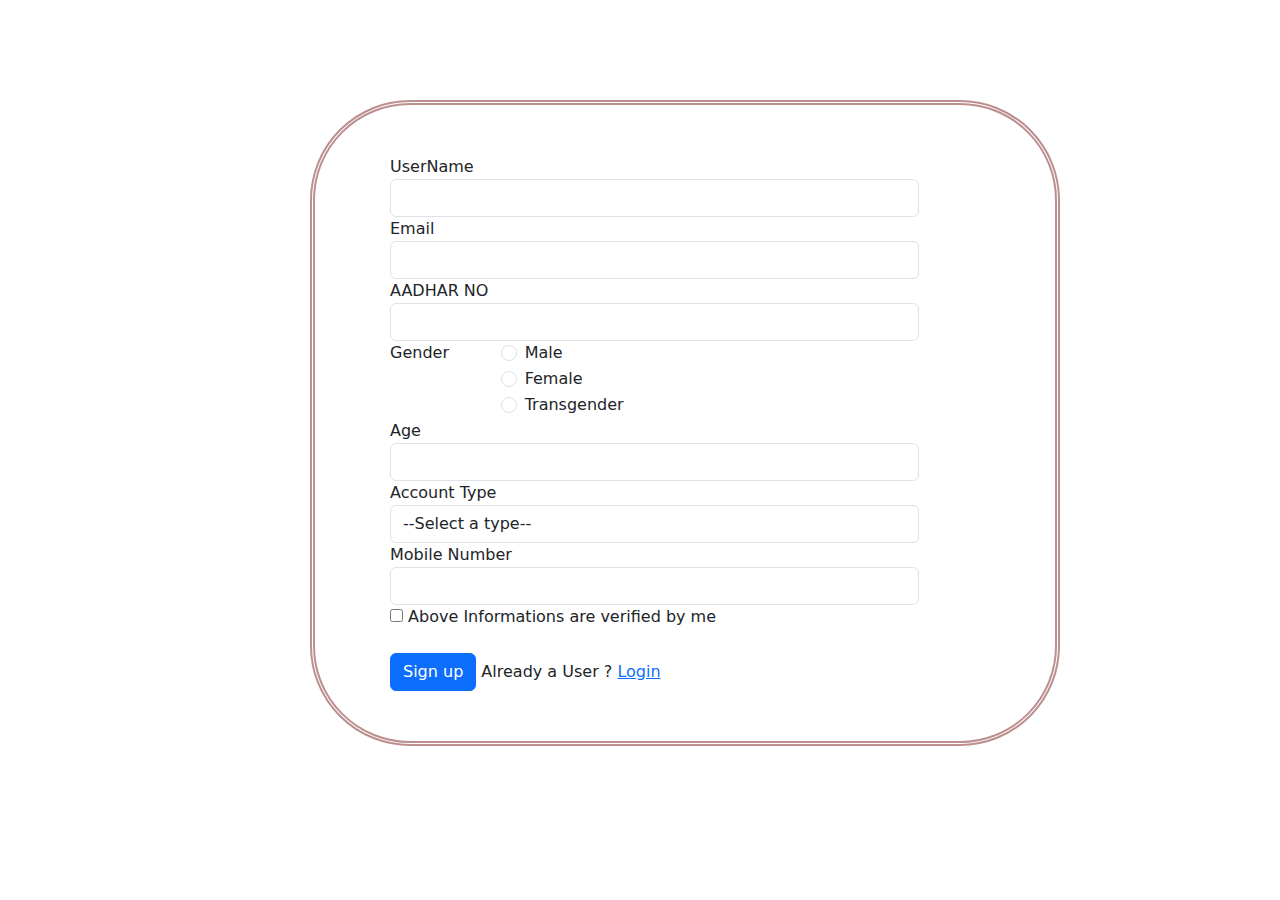
<file: index.html>
<!DOCTYPE html>
<html lang="en">
<head>
    <meta charset="UTF-8">
    <meta http-equiv="X-UA-Compatible" content="IE=edge">
    <meta name="viewport" content="width=device-width, initial-scale=1.0">
    <title>IPL_4</title>
    <link rel="stylesheet" href="style.css">
    <link rel="stylesheet" href="https://cdn.jsdelivr.net/npm/bootstrap@5.3.0-alpha1/dist/css/bootstrap.min.css">
</head>
<body>

    <div class="container"  >
        <form onsubmit=" return validateForm()">
             <div class="row">
                <label for="inputUsername3" class="col-label">UserName</label>
                    <div class="col-sm-10">
                        <input type="uname" class="form-control" id="inputUsername3" required>
                    </div>
                </div>
                <div class="row">
                <label for="inputEmail3" class="col-label">Email</label>
                <div class="col-sm-10">
                    <input type="email" class="form-control" id="inputEmail3" required>
                </div>
                </div>
                <div class="row">
                <label for="inputPassword3" class="col-label">AADHAR NO </label>
                <div class="col-sm-10">
                    <input type="number" class="form-control" id="inputPassword3" required>
                </div>
                </div>
                <fieldset class="row">
                <legend class="col-form-label col-sm-2 pt-0">Gender</legend>
                <div class="col-sm-10">
                    <div class="form-check">
                    <input class="form-check-input" type="radio" name="gridRadios" id="gridRadios1" value="option1" >
                    <label class="form-check-label" for="gridRadios1">
                        Male
                    </label>
                    </div>
                    <div class="form-check">
                    <input class="form-check-input" type="radio" name="gridRadios" id="gridRadios2" value="option2">
                    <label class="form-check-label" for="gridRadios2">
                        Female
                    </label>
                    </div>
                    <div class="form-check Optional">
                    <input class="form-check-input" type="radio" name="gridRadios" id="gridRadios3" value="option3" aria-checked="">
                    <label class="form-check-label" for="gridRadios3">
                        Transgender
                    </label>
                    </div>
                </div>
                </fieldset>
                        <div class="row">
                            <label for="age" class="col-label">Age</label>
                            <div class="col-sm-10">
                            <input type="age" class="form-control" id="age" required>
                        </div>
                            </div>
                 
                        <div class="row">
                        <label for="acctype" class="col-label">Account Type</label>
                        
                        <div class="col-sm-10">
                        <select id="acctype" class="form-control" name="acctype" required>
                            <option value="">--Select a type--</option>
                            <option value="SA">Savings Account</option>
                                <option value="CA">Current Account</option>
                                <option value="JA">Joint Account</option>
                        </select>
                    </div>
                        </div>

                        <div class="row">
                            <label for="mob" class="col-label">Mobile Number </label>
                            <div class="col-sm-10">
                            <input type="tel" class="form-control" id="mob" required>
                        </div>
                            </div>
                        
                <div class="row">
                <div class="col-sm-10 ">   
                    <input class="fc-input" type="checkbox" id="gr" required>
                    <label class="fc-label" for="gr">
                        Above Informations are verified by me
                    </label>  
                </div>
            </div>
            <br/>
                <input type="submit" class="btn btn-primary"id="demo" value="Sign up">  
                Already a User ? 
               <a href="login.html">Login</a>
               
       </form>
                
                
                
        </form>
        <script>

            /*function f(){

                  if (name == "" && email == "" && aadhar == "" && age == "" && phone =="") {
                    alert("Enter all Detaials !!");
                  } 
                  else if (!n.test(name) || !e.test(email) || !A.test(aadhar) ||!a.test(age) ||!m.test(phone)) {
                    validateForm();
                  } 
            } */
            function validateForm()
                {
                    var name = document.forms[0]["inputUsername3"].value;
                    var email = document.forms[0]["inputEmail3"].value;
                    var aadhar  = document.forms[0]["inputPassword3"].value;
                    var age = document.forms[0]["age"].value;
                    var phone = document.getElementById("mob").value;
    
                    const n = /\w{7,}/;
                    const e =  /^[a-zA-Z0-9._]+@[a-zA-Z0-9._]+\.[a-zA-Z]{2,}$/;
                    const A = /^\d{12}$/;
                    const a = /^\d{2,}$/;
                    const m = /^\d{10}$/

                        if (!n.test(name) || !e.test(email) || !A.test(aadhar) ||!a.test(age) ||!m.test(phone) ) 
                        {  
                          
                          if (!n.test(name)) {
                           alert("Please Enter a valid user name");
                           return false;
                          } else if (!e.test(email)) {
                            alert("Please enter a valid email address");
                            return false;
                          } else if (!A.test(aadhar)) {
                            alert("Enter the 12 digit AADHAR Number");
                            return false;
                          } else if (!a.test(age)) {
                            alert("Age must be filled out");
                            return false;
                          }
                        else if (!m.test(phone)) {
                            alert("Please enter a valid 10 digit number");
                            return false;
                          } 
                        }
                        else
                        {
                            alert("Now Login !!!");
                            return true;
                        }
                }
        </script>
    </div>
    
</body>
</html>
</file>
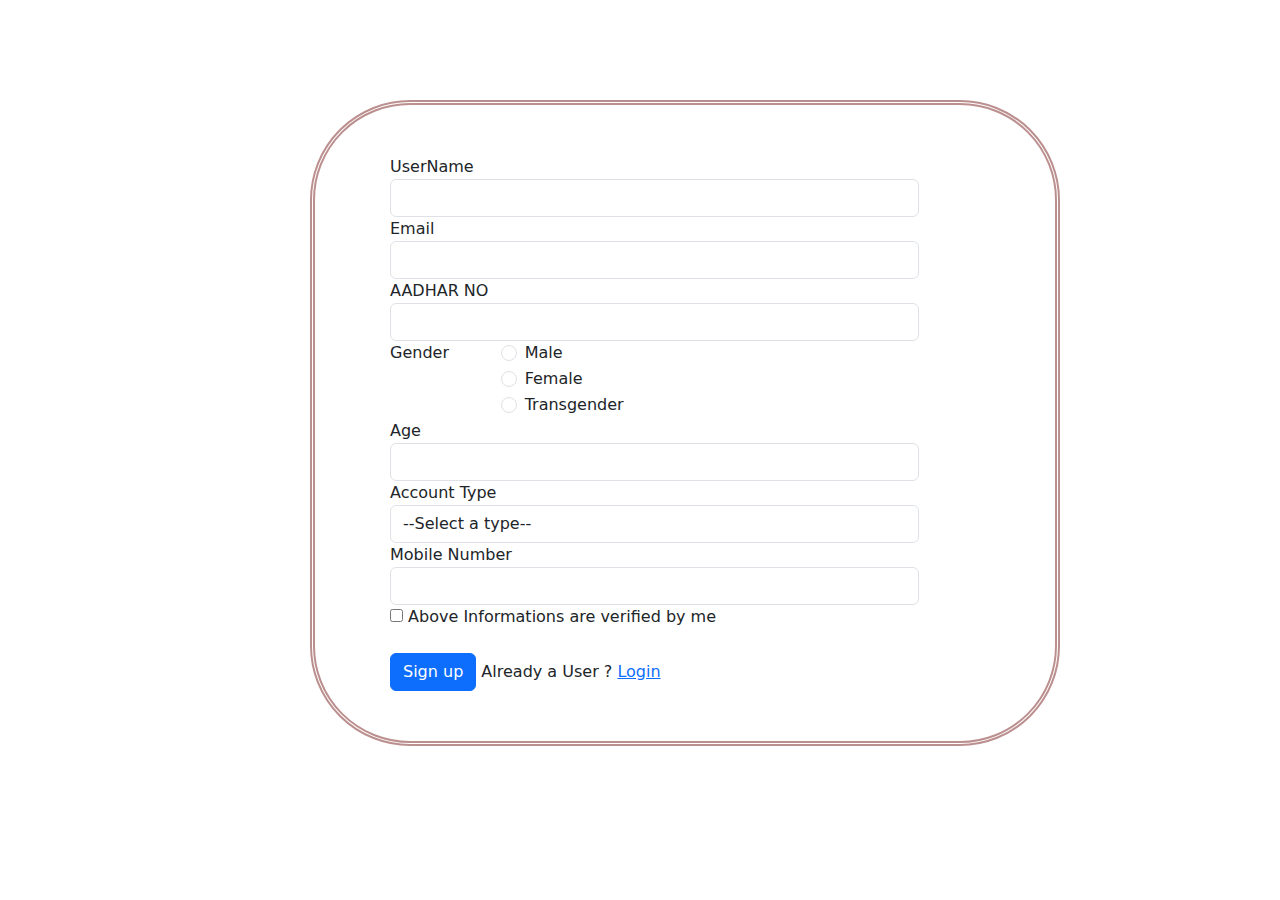
<file: ex4.html>
<!DOCTYPE html>
<html lang="en">
<head>
    <meta charset="UTF-8">
    <meta http-equiv="X-UA-Compatible" content="IE=edge">
    <meta name="viewport" content="width=device-width, initial-scale=1.0">
    <title>IPL_3</title>
    <link rel="stylesheet" href="style.css">
    <link rel="stylesheet" href="https://cdn.jsdelivr.net/npm/bootstrap@5.3.0-alpha1/dist/css/bootstrap.min.css">
</head>
<body>

    <div class="container"  >
        <form onsubmit=" return validateForm()">
             <div class="row">
                <label for="inputUsername3" class="col-label">UserName</label>
                    <div class="col-sm-10">
                        <input type="uname" class="form-control" id="inputUsername3" required>
                    </div>
                </div>
                <div class="row">
                <label for="inputEmail3" class="col-label">Email</label>
                <div class="col-sm-10">
                    <input type="email" class="form-control" id="inputEmail3" required>
                </div>
                </div>
                <div class="row">
                <label for="inputPassword3" class="col-label">AADHAR NO </label>
                <div class="col-sm-10">
                    <input type="number" class="form-control" id="inputPassword3" required>
                </div>
                </div>
                <fieldset class="row">
                <legend class="col-form-label col-sm-2 pt-0">Gender</legend>
                <div class="col-sm-10">
                    <div class="form-check">
                    <input class="form-check-input" type="radio" name="gridRadios" id="gridRadios1" value="option1" >
                    <label class="form-check-label" for="gridRadios1">
                        Male
                    </label>
                    </div>
                    <div class="form-check">
                    <input class="form-check-input" type="radio" name="gridRadios" id="gridRadios2" value="option2">
                    <label class="form-check-label" for="gridRadios2">
                        Female
                    </label>
                    </div>
                    <div class="form-check Optional">
                    <input class="form-check-input" type="radio" name="gridRadios" id="gridRadios3" value="option3" aria-checked="">
                    <label class="form-check-label" for="gridRadios3">
                        Transgender
                    </label>
                    </div>
                </div>
                </fieldset>
                        <div class="row">
                            <label for="age" class="col-label">Age</label>
                            <div class="col-sm-10">
                            <input type="age" class="form-control" id="age" required>
                        </div>
                            </div>
                 
                        <div class="row">
                        <label for="acctype" class="col-label">Account Type</label>
                        
                        <div class="col-sm-10">
                        <select id="acctype" class="form-control" name="acctype" required>
                            <option value="">--Select a type--</option>
                            <option value="SA">Savings Account</option>
                                <option value="CA">Current Account</option>
                                <option value="JA">Joint Account</option>
                        </select>
                    </div>
                        </div>

                        <div class="row">
                            <label for="mob" class="col-label">Mobile Number </label>
                            <div class="col-sm-10">
                            <input type="tel" class="form-control" id="mob" required>
                        </div>
                            </div>
                        
                <div class="row">
                <div class="col-sm-10 ">   
                    <input class="fc-input" type="checkbox" id="gr" required>
                    <label class="fc-label" for="gr">
                        Above Informations are verified by me
                    </label>  
                </div>
            </div>
            <br/>
                <input type="submit" class="btn btn-primary"id="demo" value="Sign up">  
                Already a User ? 
               <a href="login.html">Login</a>
               
       </form>
                
                
                
        </form>
        <script>

            /*function f(){

                  if (name == "" && email == "" && aadhar == "" && age == "" && phone =="") {
                    alert("Enter all Detaials !!");
                  } 
                  else if (!n.test(name) || !e.test(email) || !A.test(aadhar) ||!a.test(age) ||!m.test(phone)) {
                    validateForm();
                  } 
            } */
            function validateForm()
                {
                    var name = document.forms[0]["inputUsername3"].value;
                    var email = document.forms[0]["inputEmail3"].value;
                    var aadhar  = document.forms[0]["inputPassword3"].value;
                    var age = document.forms[0]["age"].value;
                    var phone = document.getElementById("mob").value;
    
                    const n = /\w{7,}/;
                    const e =  /^[a-zA-Z0-9._]+@[a-zA-Z0-9._]+\.[a-zA-Z]{2,}$/;
                    const A = /^\d{12}$/;
                    const a = /^\d{2,}$/;
                    const m = /^\d{10}$/

                        if (!n.test(name) || !e.test(email) || !A.test(aadhar) ||!a.test(age) ||!m.test(phone) ) 
                        {  
                          
                          if (!n.test(name)) {
                           alert("Please Enter a valid user name");
                           return false;
                          } else if (!e.test(email)) {
                            alert("Please enter a valid email address");
                            return false;
                          } else if (!A.test(aadhar)) {
                            alert("Enter the 12 digit AADHAR Number");
                            return false;
                          } else if (!a.test(age)) {
                            alert("Age must be filled out");
                            return false;
                          }
                        else if (!m.test(phone)) {
                            alert("Please enter a valid 10 digit number");
                            return false;
                          } 
                        }
                        else
                        {
                            alert("Now Login !!!");
                            return true;
                        }
                }
        </script>
    </div>
    
</body>
</html>
</file>
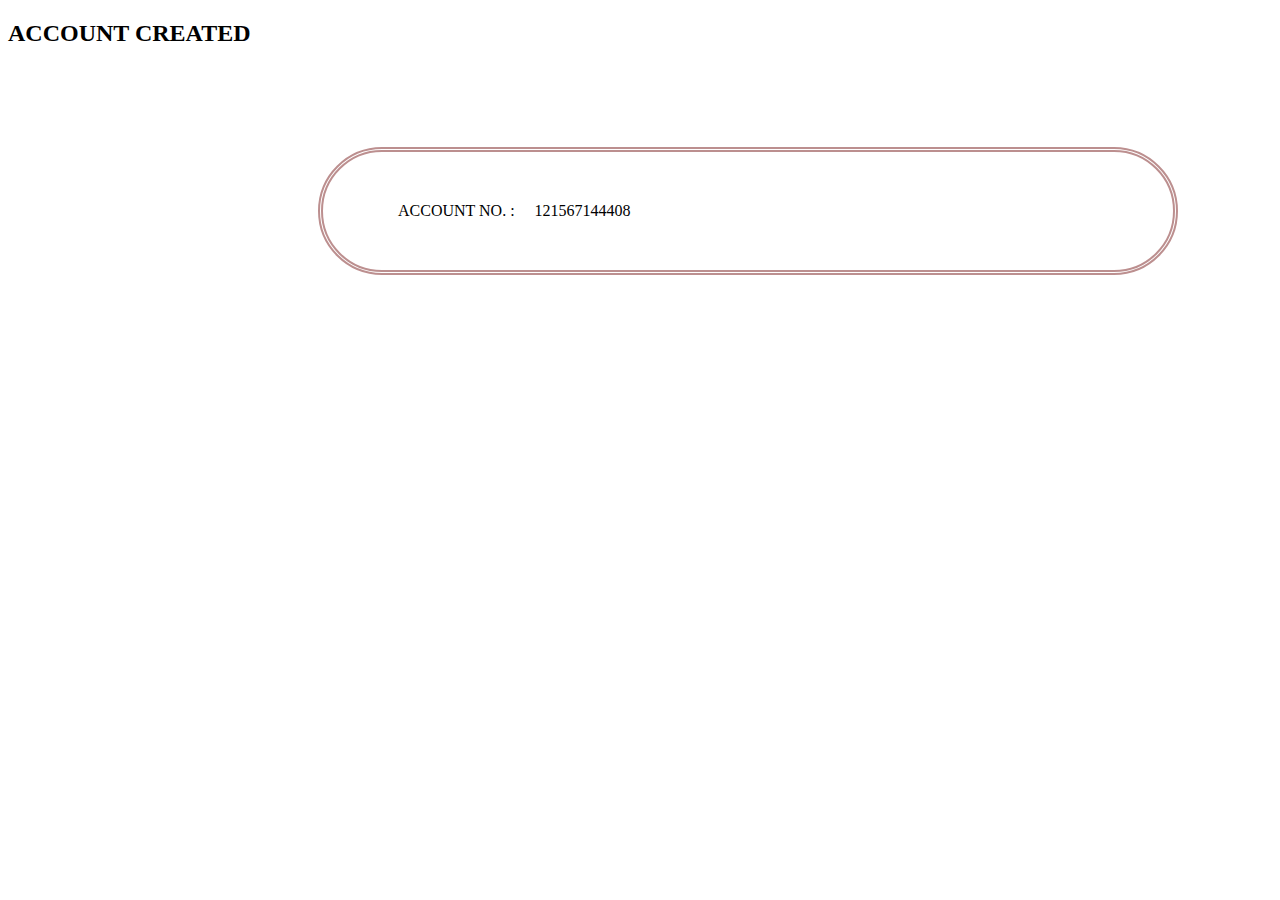
<file: login.html>
<!DOCTYPE html>
<html lang="en">
<head>
    <meta charset="UTF-8">
    <meta http-equiv="X-UA-Compatible" content="IE=edge">
    <meta name="viewport" content="width=device-width, initial-scale=1.0">
    <title>IPL_4</title>
    <link rel="stylesheet" href="style.css">
   <style>
    .container {
        display: flex;
        flex-direction: row;
      }
      
      .left-panel {
       
        display: flex;
        flex-direction: column;
      }
      
      .right-panel {
        
        display: flex;
        padding-left: 20px;
      }
      
   </style>
</head>
<body>
    <h2>ACCOUNT CREATED </h2>

    <div class="container">
           <div class="left-panel">
            ACCOUNT NO. :
           </div>
           <div class="right-panel">
             <div id="demo"></div>
           </div>
         </div>
   
   
   
   
   <script>
   var f = Math.floor(Math.random() * 10000000 );
   document.getElementById("demo").innerHTML = (12156*10000000)+f;
   </script>
</body>
</html>
</file>
<file: style.css>
div.container {
    width: 750px;
  
    border: 100px;
    border-color: rosybrown;
    border-style: double;
    padding: 200px;
    border-width: 5px;
    padding-top: 50px;
    padding-right: 25px;
    padding-bottom: 50px;
    padding-left: 75px;
    border-radius: 100px;
    margin: 100px;
    margin-left: 310px;
  }
</file>
